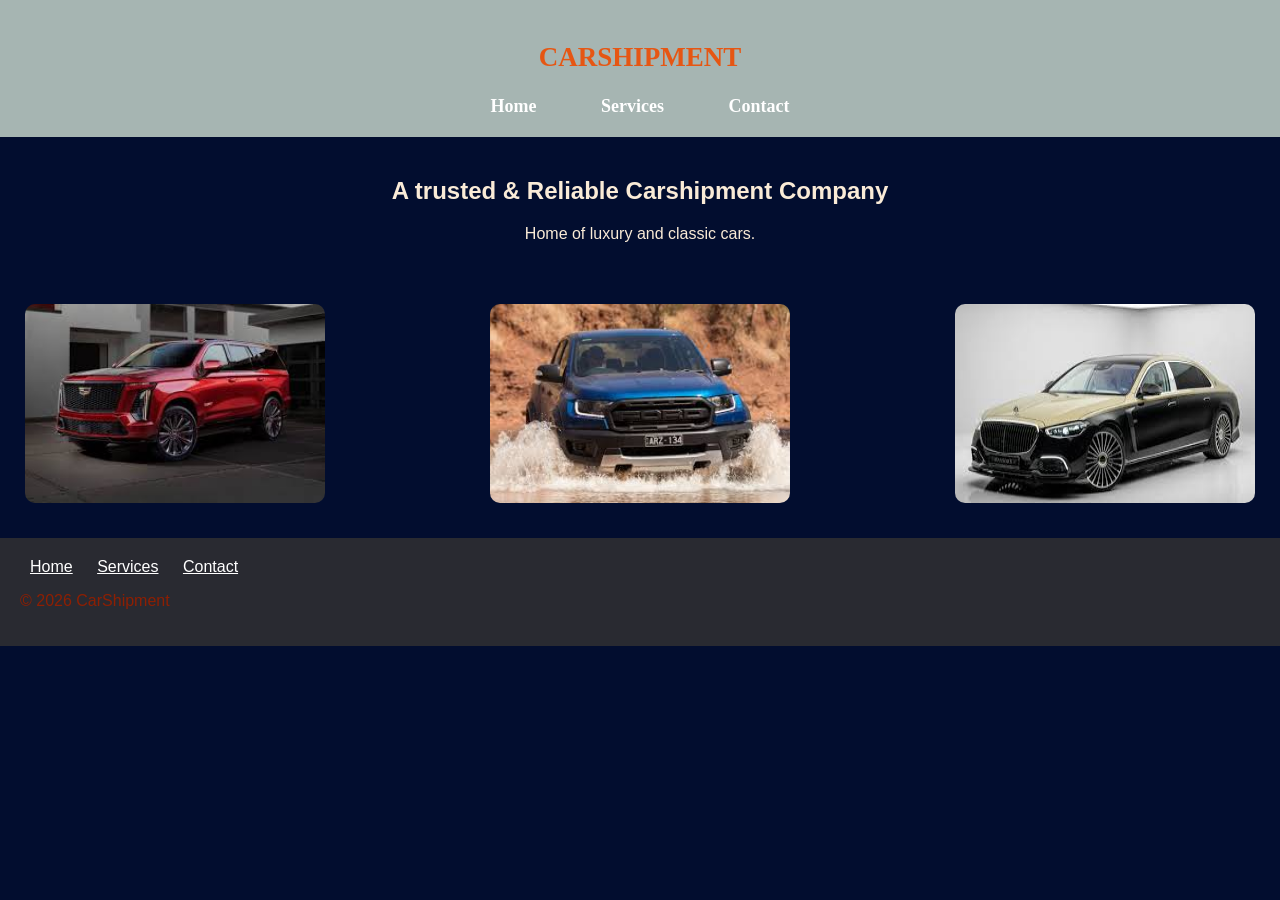
<file: index.html>
<!DOCTYPE html>
<html lang="en">
<head>
    <meta charset="UTF-8">
    <meta name="viewport" content="width=device-width, initial-scale=1.0">
    <title>CARSHIPMENT - Home</title>
    <link rel="stylesheet" href="style.css">
</head>
<body class="home">

    <header>
     <nav class="navbar">
        <h1>CARSHIPMENT</h1>
        <a href="index.html">Home</a>
        <a href="services.html">Services</a>
        <a href="contact.html">Contact</a>
     </nav>     
    </header>

    <section class="hero">
        <h2>A trusted & Reliable Carshipment Company</h2>
        <p>Home of luxury and classic cars.</p>
    </section>

    <section class="gallery flex-container">
        <img src="cadillac.png" alt="Cadillac Escalade">
        <img src="ford.png" alt="Ford Ranger">
        <img src="maybach.png" alt="Mercedes">
    </section>

    <footer>
        <a href="index.html">Home</a>
        <a href="services.html">Services</a>
        <a href="contact.html">Contact</a>
        <p>&copy; 2026 CarShipment</p>
    </footer>
  
</body>
</html>
</file>
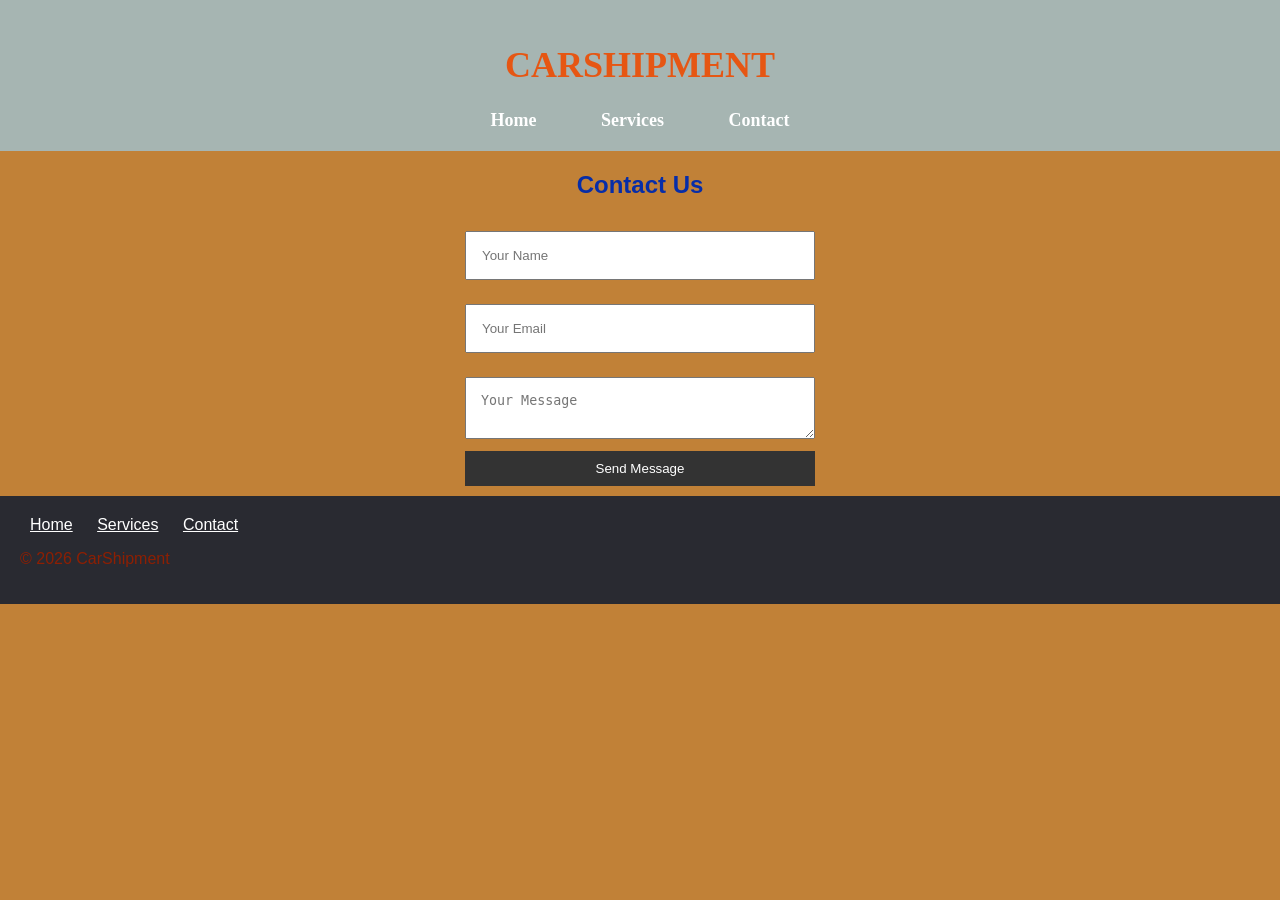
<file: contact.html>
<!DOCTYPE html>
<html lang="en">
<head>
    <meta charset="UTF-8">
    <title>CARSHIPMENT - Contact</title>
    <link rel="stylesheet" href="style.css">
</head>
<body class="contact">

<header>
    <h1>CARSHIPMENT</h1>
    <nav class="navbar">
        <a href="index.html">Home</a>
        <a href="services.html">Services</a>
        <a href="contact.html">Contact</a>
    </nav>
</header>

<section class="content">
    <h2>Contact Us</h2>

    <form class="contact-form">
        <input type="text" placeholder="Your Name" required>
        <input type="email" placeholder="Your Email" required>
        <textarea placeholder="Your Message"></textarea>
        <button type="submit">Send Message</button>
    </form>
</section>

<footer>
     <a href="index.html">Home</a>
     <a href="services.html">Services</a>
     <a href="contact.html">Contact</a>
    <p>&copy; 2026 CarShipment</p>
</footer>

</body>
</html>
</file>
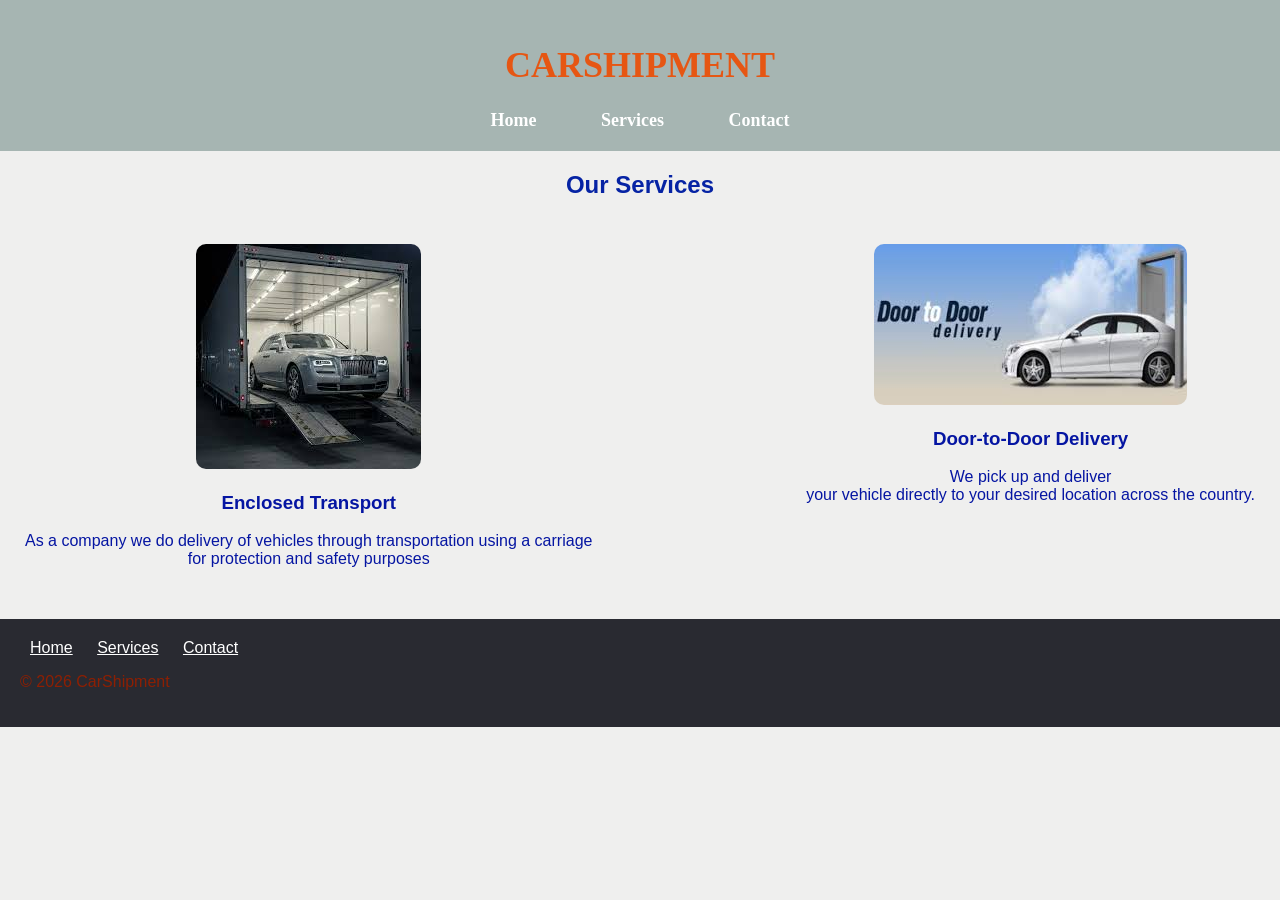
<file: services.html>
<!DOCTYPE html>
<html lang="en">
<head>
    <meta charset="UTF-8">
    <title>CARSHIPMENT - Services</title>
    <link rel="stylesheet" href="style.css">
</head>
<body class="services">

<header>
    <h1>CARSHIPMENT</h1>
    <nav class="navbar">
        <a href="index.html">Home</a>
        <a href="services.html">Services</a>
        <a href="contact.html">Contact</a>
    </nav>
</header>

<section class="content">
    <h2>Our Services</h2>

    <div class="flex-container">
        <div class="img">
            <img src="truck.png" alt="Enclosed Transport">
            <h3>Enclosed Transport</h3>
            <p>As a company we do delivery of vehicles through transportation using a carriage <br> for protection and safety purposes</p>
        </div>

        <div class="img">
            <img src="delivery.png" alt="Door-to-Door">
            <h3>Door-to-Door Delivery</h3>
            <p>We pick up and deliver <br> your vehicle directly to your desired location across the country.</p>
        </div>
    </div>
</section>

<footer>
     <a href="index.html">Home</a>
     <a href="services.html">Services</a>
     <a href="contact.html">Contact</a>
    <p>&copy; 2026 CarShipment</p>
</footer>

</body>
</html>
</file>
<file: style.css>
body {
    font-family: Arial, sans-serif;
    margin: 0;
}

.home {
    background-color: #020d2f; 
}

.services {
    background-color: rgba(24, 26, 0, 0.068); 
    text-align: center;
    color:rgb(6, 35, 164);
}

.contact {
    background-color: #bc7625e9; 
    text-align: center;
    color: rgb(7, 45, 168);
}

header {
    background: #a6b5b2;
    color: rgba(233, 81, 11, 0.948);
    padding: 20px;
    text-align: center;
    font-weight: bolder;
    font-size: 18px;
    font-family: 'Lucida Sans Unicode';
}

.navbar a {
    color: white;
    margin: 0 30px;
    font-weight: bold;
    text-decoration: none;
}

.navbar a:hover {
    text-decoration: underline;
}

.hero {
    text-align: center;
    padding: 20px 10px;
    color:antiquewhite;
}

.flex-container {
    display: flex;
    justify-content: center;
    flex-wrap: wrap;
    gap: 60px;
    padding: 25px;
}

.gallery img {
    width: 300px;
    border-radius: 10px;
}

.flex-container {
    display: flex;
    justify-content: space-between; 
    gap: 10px; 
    flex-wrap: wrap;
    color:rgb(5, 21, 162);
}

.flex-container img {
    display: flexbox;
    text-align: center;
    border-radius: 10px;
}

.contact-form {
    display: flex;
    flex-direction: column;
    max-width: 350px;
    margin: auto;
}

.contact-form input,
.contact-form textarea {
    margin: 12px 0;
    padding: 15px;
}

.contact-form button {
    background: #333;
    color: rgb(255, 255, 255);
    border: none;
    padding: 10px;
    cursor: pointer;
}

.contact-form button:hover {
    background: #4146cf;
}

footer a{
    display:inline-flexbox;
    color: white;
    margin-bottom:10px;
    margin-top: 25px;
    padding: 10px;
}

footer {
    color: rgb(141, 31, 3);
    text-align: start;
    margin-top:  10px;
    margin-bottom: 10px;
    padding: 20px;
    background-color:rgb(41, 42, 49);
}
</file>
